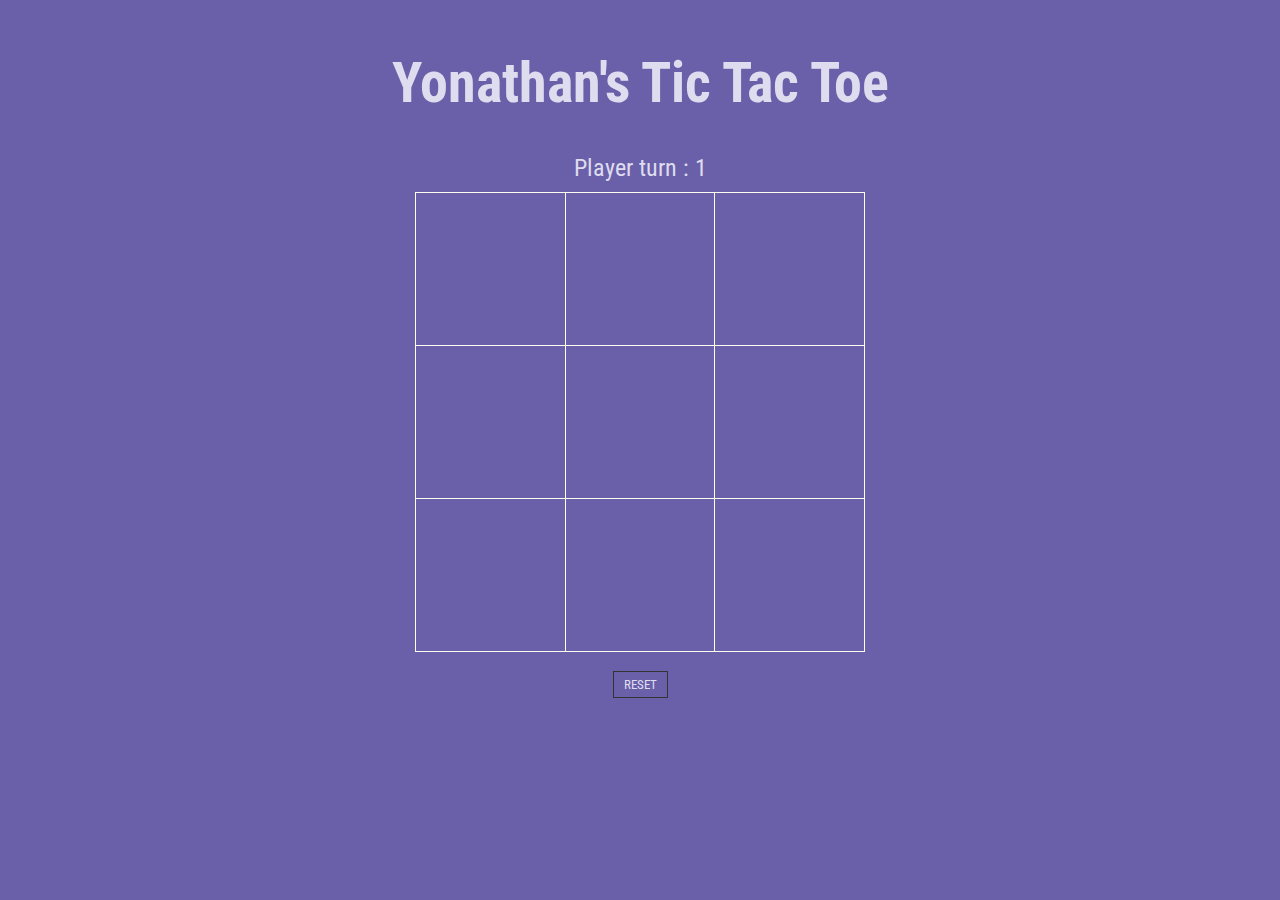
<file: index.html>
<!DOCTYPE html>
<html lang="en">
<head>
	<meta charset="UTF-8">
	<title>TicTacToe</title>
	<link rel="stylesheet" href="css/styles.css">
	<!-- GOOGLE FONTS -->
	<link href='https://fonts.googleapis.com/css?family=Roboto+Condensed' rel='stylesheet' type='text/css'>
</head>
<body>
	<h1> Yonathan's Tic Tac Toe </h1>
		<div class="messages"></div>
			<div class="turn"></div>
				<table>
				  <tr>
				    <td class="item1"></td>
				    <td class="item2"></td>
				    <td class="item3"></td>
				  </tr>
				  <tr>
				    <td class="item4"></td>
				    <td class="item5"></td>
				    <td class="item6"></td>
				  </tr>
				  <tr>
				    <td class="item7"></td>
				    <td class="item8"></td>
				    <td class="item9"></td>
				  </tr>
				</table>
		<br />
		<input class="reset" type="button" value="Reset" />

	<script src="https://code.jquery.com/jquery-2.2.3.min.js"></script>
	<script src="js/app.js"></script>
</body>
</html>
</file>
<file: css/styles.css>
body {
  font-family: 'Roboto Condensed', sans-serif;
  margin: 0 auto;
  text-align: center;
  margin-top: 50px;
  color: #dedcee;
/*  text-shadow: -1px -1px #fffcf0;*/
  background: #6a60a9;
}
h1 {
  font-weight: normal;
  font-size: 3.5em;
  font-weight: bold;
}
.turn {
  margin-bottom: 10px;
  font-size: 1.5em;
}
table {
  border-collapse: collapse;
  width: 450px;
  margin: 0 auto;
}
table td {
  width: 150px;
  height: 150px;
  border: 1px solid #fffcf0;
  cursor: pointer;
}
table td:before {
  font-size: 1.5em;
  line-height: 1;
}
table td.cross:before {
  content: "x";
  color: #fffcf0;
  font-size: 4.5em;
}
table td.circle:before {
  content: "o";
  color: #fbd14b;
  font-size: 4.5em;
}
.reset {
  background: #6a60a9;
  border: 1px solid #333;
  padding: 5px 10px;
  color: #dedcee;
  cursor: pointer;
  font-family: 'Roboto Condensed', sans-serif;
  text-transform: uppercase;
}
.reset:hover {
  opacity: 0.8;
}
</file>
